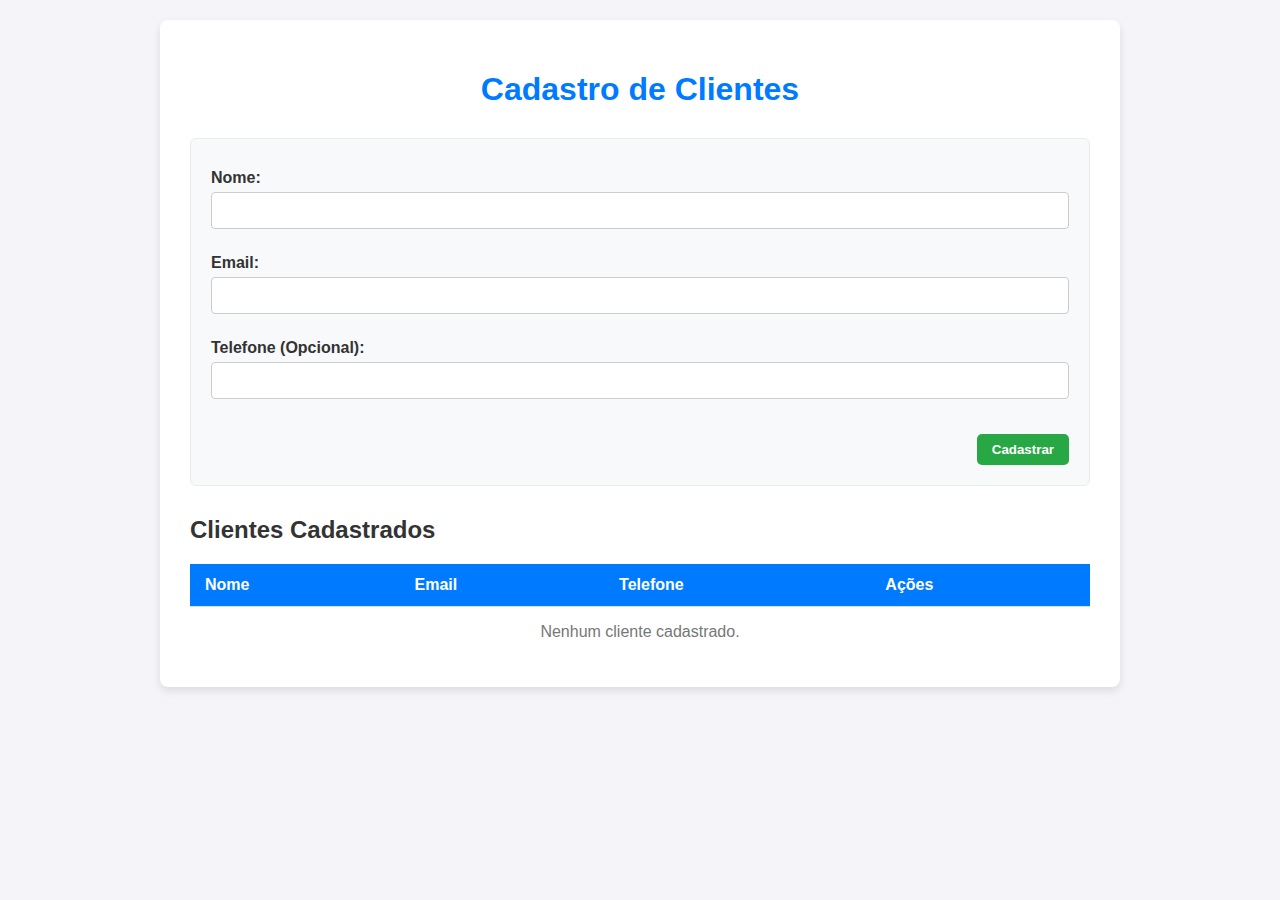
<file: index.html>
<!DOCTYPE html>
<html lang="pt-br">
<head>
    <meta charset="UTF-8">
    <meta name="viewport" content="width=device-width, initial-scale=1.0">
    <title>Cadastro de Clientes</title>
    <link rel="stylesheet" href="style.css">
</head>
<body>
    <div class="container">
        <h1>Cadastro de Clientes</h1>

        <form id="client-form" class="form-card">
            <input type="hidden" id="client-id" value="">

            <label for="nome">Nome:</label>
            <input type="text" id="nome" required>

            <label for="email">Email:</label>
            <input type="email" id="email" required>

            <label for="telefone">Telefone (Opcional):</label>
            <input type="text" id="telefone">

            <div class="form-actions">
                <button type="submit" id="save-button" class="button add-button">Cadastrar</button>
                <button type="button" id="cancel-button" class="button back-button" style="display: none;">Cancelar Edição</button>
            </div>
        </form>

        <h2>Clientes Cadastrados</h2>
        <table id="clients-table">
            <thead>
                <tr>
                    <th>Nome</th>
                    <th>Email</th>
                    <th>Telefone</th>
                    <th>Ações</th>
                </tr>
            </thead>
            <tbody>
                </tbody>
        </table>

        <p id="no-clients-message" style="text-align: center; color: #777;">Nenhum cliente cadastrado.</p>
    </div>
    
    <script src="script.js"></script>
</body>
</html>
</file>
<file: style.css>
body {
    font-family: Arial, sans-serif;
    background-color: #f4f4f9;
    color: #333;
    margin: 0;
    padding: 20px;
    display: flex;
    justify-content: center;
}

.container {
    width: 100%;
    max-width: 900px;
    background: #fff;
    padding: 30px;
    box-shadow: 0 4px 8px rgba(0, 0, 0, 0.1);
    border-radius: 8px;
}

h1 {
    text-align: center;
    color: #007bff;
    margin-bottom: 30px;
}

/* --- Formulário --- */
.form-card {
    background: #f8f9fa;
    padding: 20px;
    border-radius: 6px;
    margin-bottom: 30px;
    border: 1px solid #e9ecef;
}

label {
    display: block;
    margin-top: 10px;
    margin-bottom: 5px;
    font-weight: bold;
}

input[type="text"],
input[type="email"] {
    width: 100%;
    padding: 10px;
    margin-bottom: 15px;
    border: 1px solid #ccc;
    border-radius: 4px;
    box-sizing: border-box;
}

.form-actions {
    margin-top: 20px;
    text-align: right;
}

/* --- Tabela --- */
table {
    width: 100%;
    border-collapse: collapse;
    margin-top: 20px;
}

th, td {
    padding: 12px 15px;
    text-align: left;
    border-bottom: 1px solid #ddd;
}

th {
    background-color: #007bff;
    color: white;
}

tr:nth-child(even) {
    background-color: #f1f1f1;
}

/* --- Botões --- */
.button {
    padding: 8px 15px;
    border-radius: 5px;
    text-decoration: none;
    text-align: center;
    cursor: pointer;
    font-weight: bold;
    border: none;
    transition: background-color 0.3s;
    margin-left: 5px;
}

.add-button {
    background-color: #28a745;
    color: white;
}
.add-button:hover { background-color: #218838; }

.edit-button {
    background-color: #ffc107;
    color: #333;
}
.edit-button:hover { background-color: #e0a800; }

.delete-button {
    background-color: #dc3545;
    color: white;
}
.delete-button:hover { background-color: #c82333; }

.back-button {
    background-color: #6c757d;
    color: white;
}
.back-button:hover { background-color: #5a6268; }
</file>
